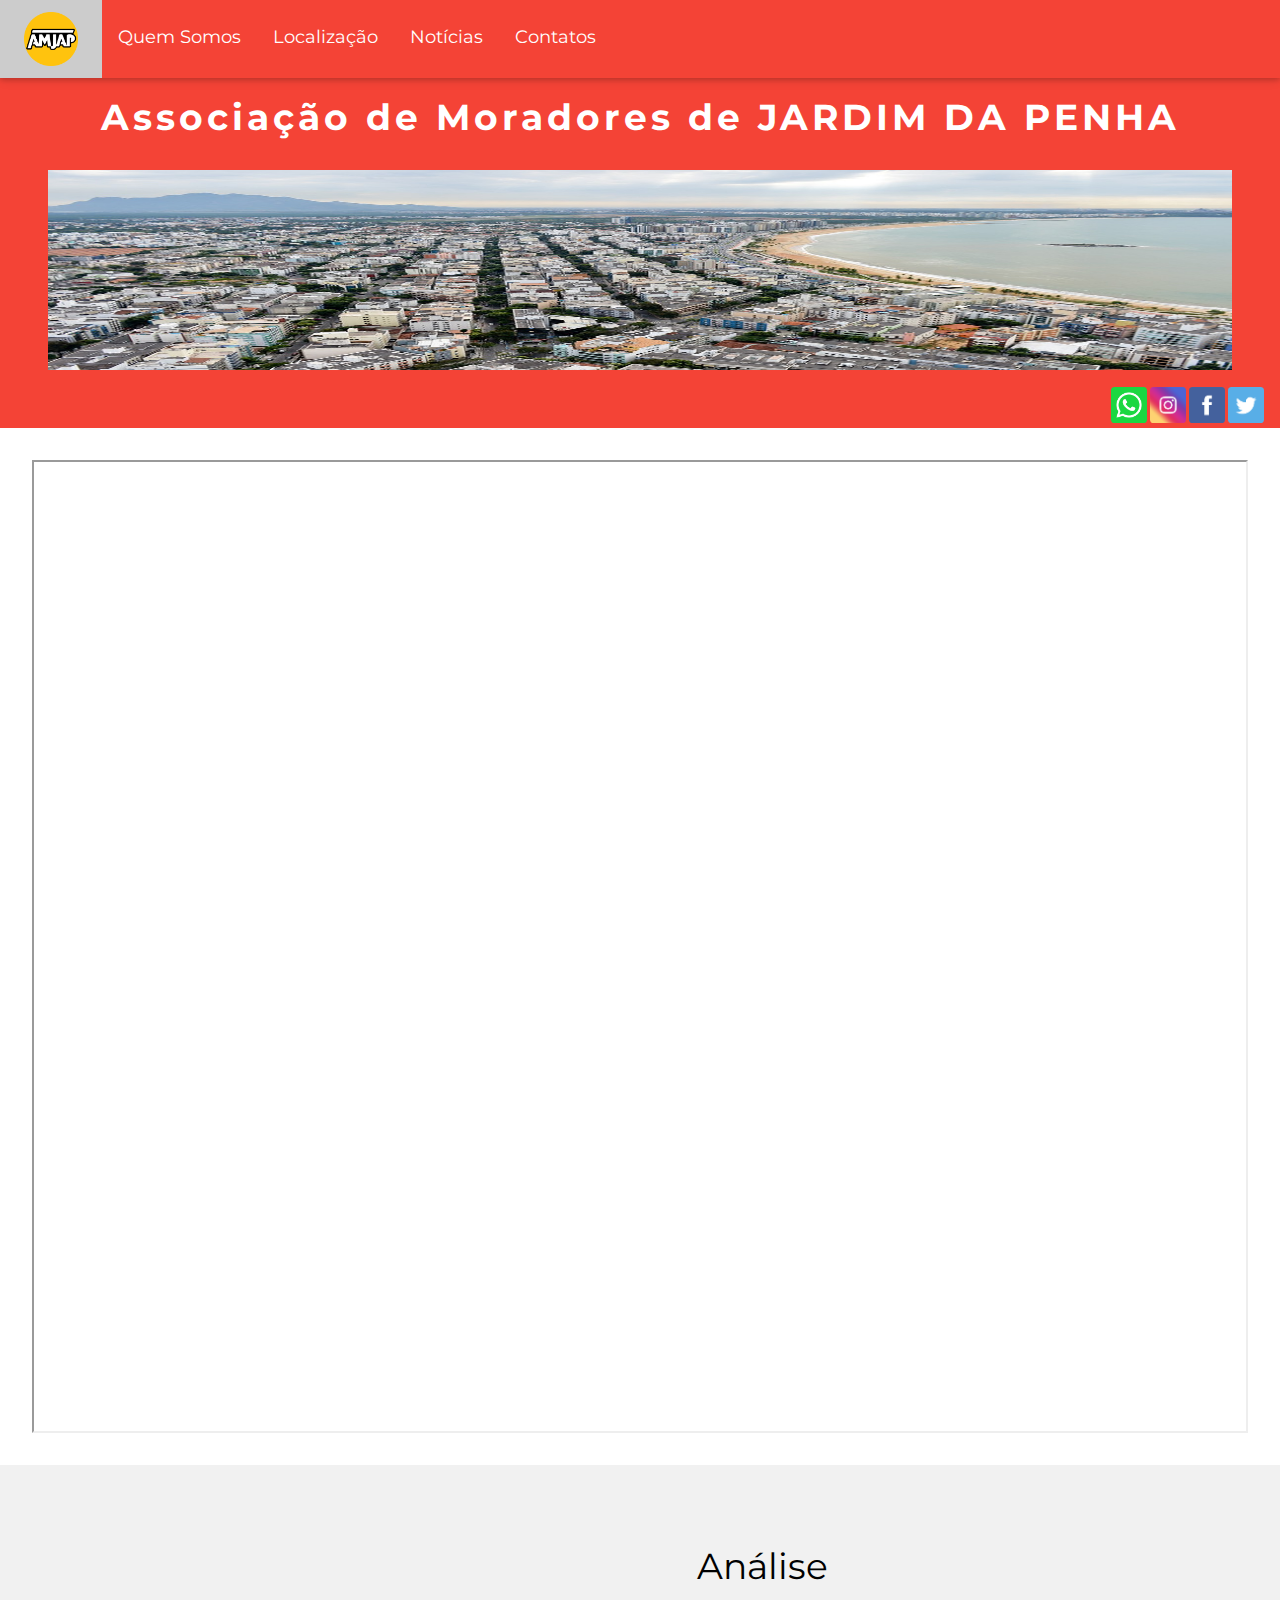
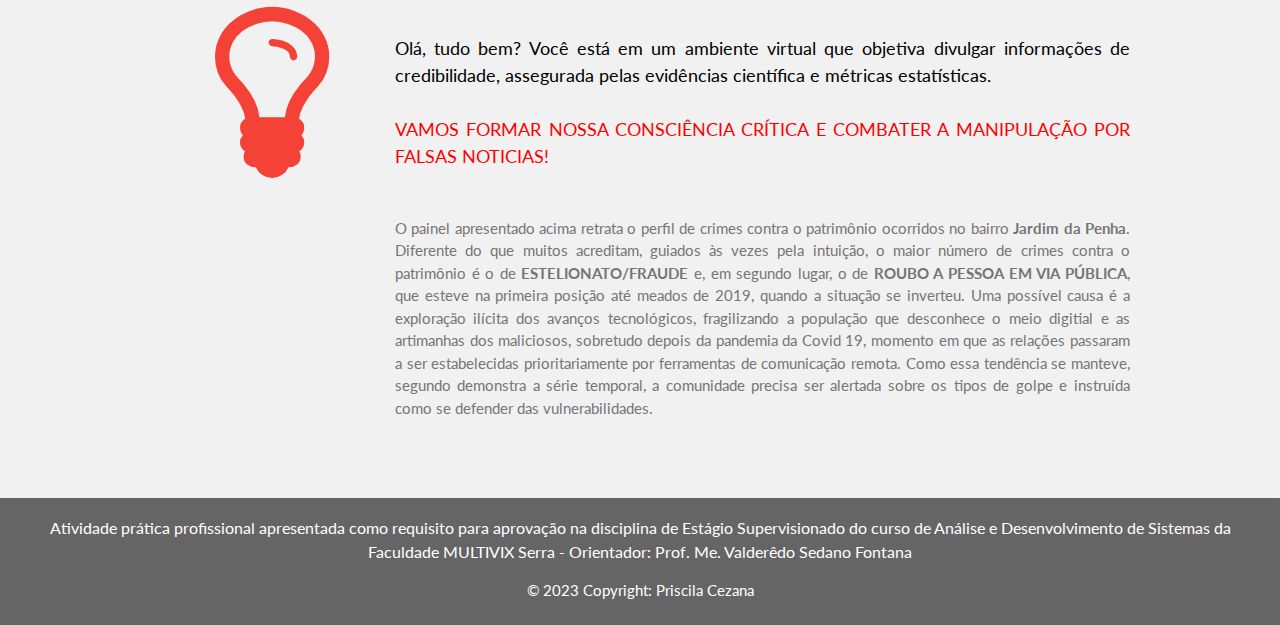
<file: index.html>
<!DOCTYPE html>
<html lang="pt-br">

<head>
<title>Associação de Moradores de Jardim da Penha</title>
<meta charset="UTF-8">
<meta name="viewport" content="width=device-width, initial-scale=1">
<link rel="stylesheet" href="https://www.w3schools.com/w3css/4/w3.css">
<link rel="stylesheet" href="https://fonts.googleapis.com/css?family=Lato">
<link rel="stylesheet" href="https://fonts.googleapis.com/css?family=Montserrat">
<link rel="stylesheet" href="https://cdnjs.cloudflare.com/ajax/libs/font-awesome/4.7.0/css/font-awesome.min.css">
<link rel="shortcut icon" href="imagens/favicon/icon-AMJAP.ico" type="image/x-icon">
<style>
body,h1,h2,h3,h4,h5,h6 {font-family: "Lato", sans-serif}
.w3-bar,h1,button {font-family: "Montserrat", sans-serif}
.fa-anchor,.fa-coffee {font-size:200px}
</style>
<style>
.iframe-container {
position: relative;
overflow: hidden;
width: 100%;
padding-top: 80%;
}
.iframe-container iframe {
position: absolute;
top: 0;
left: 0;
width: 100%;
height: 100%;
}
</style>
</head>

<body>

<!-- Barra de Navegação -->
<div class="w3-top">
  <div class="w3-bar w3-red w3-card w3-left-align w3-large">
    <a class="w3-bar-item w3-button w3-hide-medium w3-hide-large w3-right w3-padding-24 w3-hover-white w3-large w3-red" href="javascript:void(0);" onclick="myFunction()" title="Toggle Navigation Menu"><i class="fa fa-bars"></i></a>
    <a href="./index.html" class="w3-bar-item w3-button w3-padding-large w3-white"><img src="imagens/logo/logo-AMJAP.png" alt="Logo da AMJAP" style="width: 3em; height: 3em;"></a>
    <a href="./quemsomos.html" class="w3-bar-item w3-button w3-hide-small w3-padding-24 w3-hover-white">Quem Somos</a>
    <a href="./localizacao.html" class="w3-bar-item w3-button w3-hide-small w3-padding-24 w3-hover-white">Localização</a>
    <a href="./noticias.html" class="w3-bar-item w3-button w3-hide-small w3-padding-24 w3-hover-white">Notícias</a>
    <a href="./contatos.html" class="w3-bar-item w3-button w3-hide-small w3-padding-24 w3-hover-white">Contatos</a>
  </div>

  <!-- Responsividade - Barra de Navegação em telas pequenas -->
  <div id="navDemo" class="w3-bar-block w3-white w3-hide w3-hide-large w3-hide-medium w3-large">
    <a href="./quemsomos.html" class="w3-bar-item w3-button w3-padding-large">Quem Somos</a>
    <a href="./localizacao.html" class="w3-bar-item w3-button w3-padding-large">Localização</a>
    <a href="./noticias.html" class="w3-bar-item w3-button w3-padding-large">Notícias</a>
    <a href="./quemsomos.html" class="w3-bar-item w3-button w3-padding-large">Contatos</a>
  </div>
</div>

<!-- Header -->
<header class="w3-container w3-red" style="padding-top: 80px; padding-bottom: 5px;">
  <div class="w3-container w3-red w3-center">
    <h1 class="w3-wide w3-xxlarge w3-center"> <strong>Associação de Moradores de JARDIM DA PENHA</strong></h1>
  </div>
  <div class="w3-container w3-red w3-margin">
    <img src="imagens/img-jardimdapenha2.jpg" alt="Imagem aérea de Jardim da Penha" style="width: 100%; height: 200px;">
  </div>
  <div class="w3-bar">
    <div class="w3-bar w3-red w3-right-align w3-small">
    <a href="https://api.whatsapp.com/send?text=Acesse%20-%20https:/priscilacezana.github.io/AMJP-crimes-patrimonio" target="_blank"><img class="w3-hover-opacity" src="imagens/redes-sociais/logo-whatsapp.png" alt="Compartilha a página pelo whatsapp" style="width: 3em; height: 3em; border-radius: 10%;"></a>
    <a href="https://www.instagram.com/amjapoficial/" target="_blank"><img class="w3-hover-opacity" src="imagens/redes-sociais/logo-instagram.jpg" alt="Acesso ao Instagram da AMJAP" style="width: 3em; height: 3em; border-radius: 10%;"></a>
    <a href="https://www.facebook.com/AMJAPOficial/" target="_blank"><img class="w3-hover-opacity" src="imagens/redes-sociais/logo-facebook.jpg" alt="Acesso ao Facebook da AMJAP" style="width: 3em; height: 3em; border-radius: 10%;"></a>
    <a href="https://twitter.com/amjap" target="_blank"><img class="w3-hover-opacity" src="imagens/redes-sociais/logo-twitter.jpg" alt="Acesso ao Twitter da AMJAP" style="width: 3em; height: 3em; border-radius: 10%;"></a>
    </div>
  </div> 
</header>

<div class="w3-container w3-padding-32">
  <div class="w3-container">
    <div class="iframe-container w3-responsive">
      <iframe src="https://lookerstudio.google.com/embed/reporting/1ce92780-1dc0-442d-bc25-eccbc69fc6e3/page/luuPD"></iframe>
    </div>
  </div>
</div>

<div class="w3-row-padding w3-light-grey w3-padding-64 w3-container">
  <div class="w3-content">
    <div class="w3-quarter w3-center">
      <i class="fa fa-lightbulb-o w3-text-red w3-padding-64" style="font-size: 200px;"></i>
    </div>

    <div class="w3-threequarter">
      <h1 class="w3-center">Análise</h1>
      <h5 class="w3-padding-32" style="text-align: justify;">Olá, tudo bem? Você está em um ambiente virtual que objetiva divulgar informações de credibilidade, assegurada pelas evidências científica e métricas estatísticas.<br>
        <br>
        <span style="color: red;" >VAMOS FORMAR NOSSA CONSCIÊNCIA CRÍTICA E COMBATER A MANIPULAÇÃO POR FALSAS NOTICIAS!</span></h5>

      <p class="w3-text-grey" style="text-align: justify;">O painel apresentado acima retrata o perfil de crimes contra o patrimônio ocorridos no bairro <strong>Jardim da Penha</strong>. Diferente do que muitos acreditam, guiados às vezes pela intuição, o maior número de crimes contra o patrimônio é o de <strong>ESTELIONATO/FRAUDE</strong> e, em segundo lugar, o de <strong>ROUBO A PESSOA EM VIA PÚBLICA</strong>, que esteve na primeira posição até meados de 2019, quando a situação se inverteu.
        Uma possível causa é a exploração ilícita dos avanços tecnológicos, fragilizando a população que desconhece o meio digitial e as artimanhas dos maliciosos, sobretudo depois da pandemia da Covid 19, momento em que as relações passaram a ser estabelecidas prioritariamente por ferramentas de comunicação remota.
        Como essa tendência se manteve, segundo demonstra a série temporal, a comunidade precisa ser alertada sobre os tipos de golpe e instruída como se defender das vulnerabilidades.
        </p>
    </div>
  </div>
</div>

<!-- Footer -->
<footer class="w3-container w3-black w3-padding w3-center w3-opacity"> 
  <h6>Atividade prática profissional apresentada como requisito para aprovação na disciplina de Estágio Supervisionado do curso de Análise e Desenvolvimento de Sistemas da Faculdade MULTIVIX Serra - Orientador: Prof. Me. Valderêdo Sedano Fontana</h6>
  <p class="w3-center">&copy 2023 Copyright: <a class="w3-hover-text-red" href="https://github.com/priscilacezana" target="_blank" style="text-decoration: none;">Priscila Cezana</a></p>
</footer>
 
<!-- Script -->
<script>
// Usado para alternar o menu em telas pequenas ao clicar no botão do menu
function myFunction() {
  var x = document.getElementById("navDemo");
  if (x.className.indexOf("w3-show") == -1) {
    x.className += " w3-show";
  } else { 
    x.className = x.className.replace(" w3-show", "");
  }
}
</script>

</body>
</html>
</file>
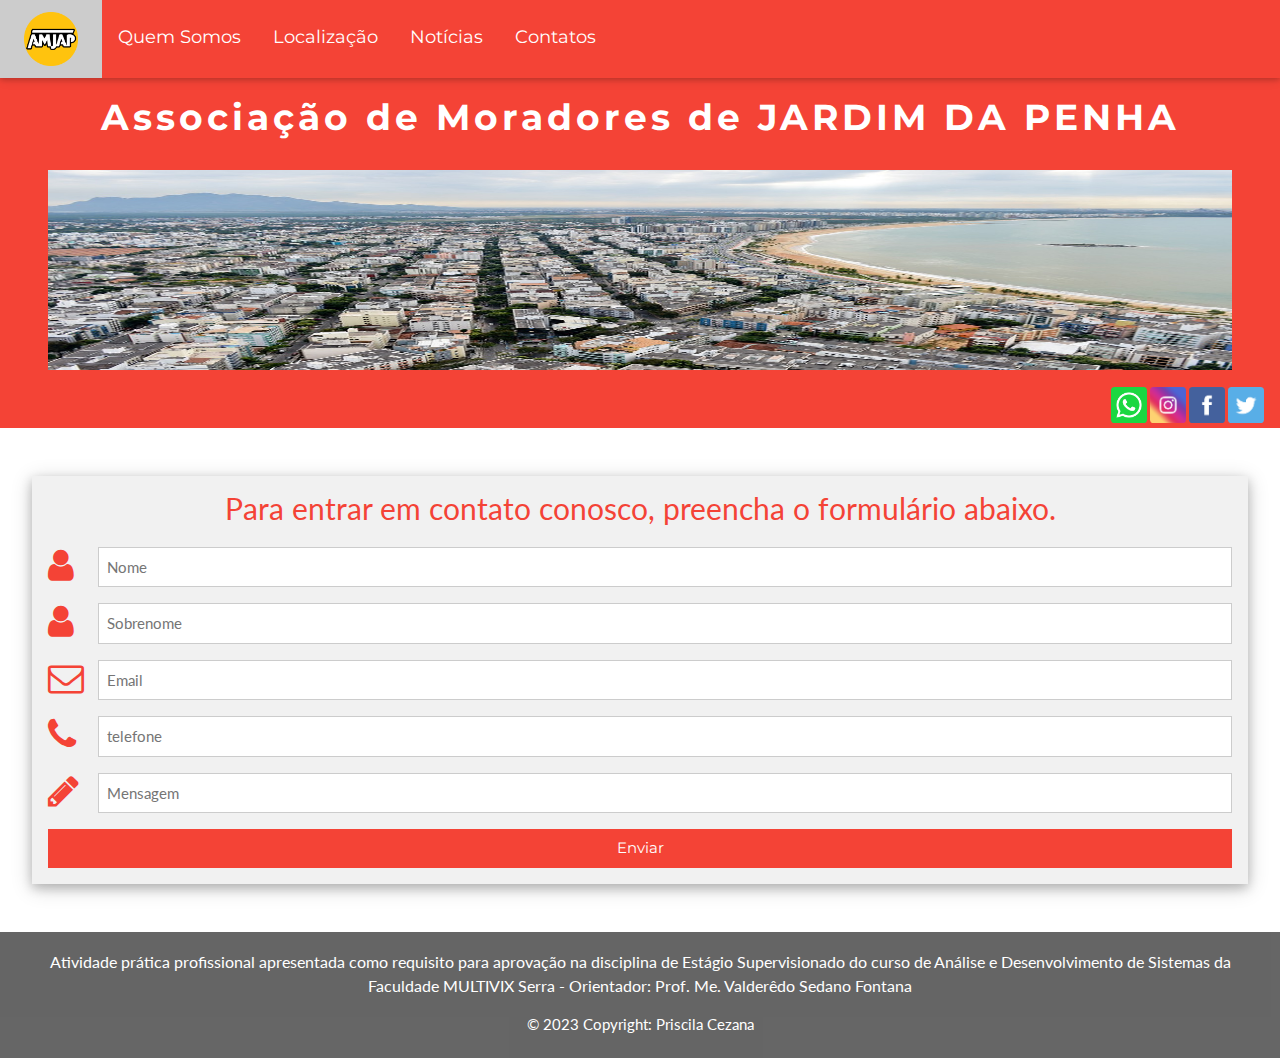
<file: contatos.html>
<!DOCTYPE html>
<html lang="pt-br">

<head>
<title>Associação de Moradores de Jardim da Penha</title>
<meta charset="UTF-8">
<meta name="viewport" content="width=device-width, initial-scale=1">
<link rel="stylesheet" href="https://www.w3schools.com/w3css/4/w3.css">
<link rel="stylesheet" href="https://fonts.googleapis.com/css?family=Lato">
<link rel="stylesheet" href="https://fonts.googleapis.com/css?family=Montserrat">
<link rel="stylesheet" href="https://cdnjs.cloudflare.com/ajax/libs/font-awesome/4.7.0/css/font-awesome.min.css">
<link rel="shortcut icon" href="imagens/favicon/icon-AMJAP.ico" type="image/x-icon">
<style>
body,h1,h2,h3,h4,h5,h6 {font-family: "Lato", sans-serif}
.w3-bar,h1,button {font-family: "Montserrat", sans-serif}
.fa-anchor,.fa-coffee {font-size:200px}
</style>
</head>

<body>

<!-- Barra de Navegação -->
<div class="w3-top">
  <div class="w3-bar w3-red w3-card w3-left-align w3-large">
    <a class="w3-bar-item w3-button w3-hide-medium w3-hide-large w3-right w3-padding-24 w3-hover-white w3-large w3-red" href="javascript:void(0);" onclick="myFunction()" title="Toggle Navigation Menu"><i class="fa fa-bars"></i></a>
    <a href="./index.html" class="w3-bar-item w3-button w3-padding-large w3-white"><img src="imagens/logo/logo-AMJAP.png" alt="Logo da AMJAP" style="width: 3em; height: 3em;"></a>
    <a href="./quemsomos.html" class="w3-bar-item w3-button w3-hide-small w3-padding-24 w3-hover-white">Quem Somos</a>
    <a href="./localizacao.html" class="w3-bar-item w3-button w3-hide-small w3-padding-24 w3-hover-white">Localização</a>
    <a href="./noticias.html" class="w3-bar-item w3-button w3-hide-small w3-padding-24 w3-hover-white">Notícias</a>
    <a href="./contatos.html" class="w3-bar-item w3-button w3-hide-small w3-padding-24 w3-hover-white">Contatos</a>
  </div>

  <!-- Responsividade - Barra de Navegação em telas pequenas -->
  <div id="navDemo" class="w3-bar-block w3-white w3-hide w3-hide-large w3-hide-medium w3-large">
    <a href="./quemsomos.html" class="w3-bar-item w3-button w3-padding-large">Quem Somos</a>
    <a href="./localizacao.html" class="w3-bar-item w3-button w3-padding-large">Localização</a>
    <a href="./noticias.html" class="w3-bar-item w3-button w3-padding-large">Notícias</a>
    <a href="./contatos.html" class="w3-bar-item w3-button w3-padding-large">Contatos</a>
  </div>
</div>

<!-- Header -->
<header class="w3-container w3-red" style="padding-top: 80px; padding-bottom: 5px;">
  <div class="w3-container w3-red w3-center">
    <h1 class="w3-wide w3-xxlarge w3-center"> <strong>Associação de Moradores de JARDIM DA PENHA</strong></h1>
  </div>
  <div class="w3-container w3-red w3-margin">
    <img src="imagens/img-jardimdapenha2.jpg" alt="Imagem aérea de Jardim da Penha" style="width: 100%; height: 200px;">
  </div>
  <div class="w3-bar">
    <div class="w3-bar w3-red w3-right-align w3-small">
    <a href="https://api.whatsapp.com/send?text=Acesse%20-%20https:/priscilacezana.github.io/AMJP-crimes-patrimonio" target="_blank"><img class="w3-hover-opacity" src="imagens/redes-sociais/logo-whatsapp.png" alt="Compartilha a página pelo whatsapp" style="width: 3em; height: 3em; border-radius: 10%;"></a>
    <a href="https://www.instagram.com/amjapoficial/" target="_blank"><img class="w3-hover-opacity" src="imagens/redes-sociais/logo-instagram.jpg" alt="Acesso ao Instagram da AMJAP" style="width: 3em; height: 3em; border-radius: 10%;"></a>
    <a href="https://www.facebook.com/AMJAPOficial/" target="_blank"><img class="w3-hover-opacity" src="imagens/redes-sociais/logo-facebook.jpg" alt="Acesso ao Facebook da AMJAP" style="width: 3em; height: 3em; border-radius: 10%;"></a>
    <a href="https://twitter.com/amjap" target="_blank"><img class="w3-hover-opacity" src="imagens/redes-sociais/logo-twitter.jpg" alt="Acesso ao Twitter da AMJAP" style="width: 3em; height: 3em; border-radius: 10%;"></a>
    </div>
  </div> 
</header>

<div class="w3-container w3-padding-32">
    <form action="/action_page.php" class="w3-container w3-card-4 w3-light-grey w3-text-red w3-margin">
        <h2 class="w3-center">Para entrar em contato conosco, preencha o formulário abaixo.</h2>
         
        <div class="w3-row w3-section">
          <div class="w3-col" style="width:50px"><i class="w3-xxlarge fa fa-user"></i></div>
            <div class="w3-rest">
              <input class="w3-input w3-border" name="nome" type="text" placeholder="Nome">
            </div>
        </div>
        
        <div class="w3-row w3-section">
          <div class="w3-col" style="width:50px"><i class="w3-xxlarge fa fa-user"></i></div>
            <div class="w3-rest">
              <input class="w3-input w3-border" name="sobrenome" type="text" placeholder="Sobrenome">
            </div>
        </div>
        
        <div class="w3-row w3-section">
          <div class="w3-col" style="width:50px"><i class="w3-xxlarge fa fa-envelope-o"></i></div>
            <div class="w3-rest">
              <input class="w3-input w3-border" name="email" type="text" placeholder="Email">
            </div>
        </div>
        
        <div class="w3-row w3-section">
          <div class="w3-col" style="width:50px"><i class="w3-xxlarge fa fa-phone"></i></div>
            <div class="w3-rest">
              <input class="w3-input w3-border" name="telefone" type="text" placeholder="telefone">
            </div>
        </div>
        
        <div class="w3-row w3-section">
          <div class="w3-col" style="width:50px"><i class="w3-xxlarge fa fa-pencil"></i></div>
            <div class="w3-rest">
              <input class="w3-input w3-border" name="mensagem" type="text" placeholder="Mensagem">
            </div>
        </div>
        
        <button class="w3-button w3-block w3-section w3-red w3-ripple w3-padding">Enviar</button>
        
    </form>
</div>

<!-- Footer -->
<footer class="w3-container w3-black w3-padding w3-center w3-opacity"> 
  <h6>Atividade prática profissional apresentada como requisito para aprovação na disciplina de Estágio Supervisionado do curso de Análise e Desenvolvimento de Sistemas da Faculdade MULTIVIX Serra - Orientador: Prof. Me. Valderêdo Sedano Fontana</h6>
  <p class="w3-center">&copy 2023 Copyright: <a class="w3-hover-text-red" href="https://github.com/priscilacezana" target="_blank" style="text-decoration: none;">Priscila Cezana</a></p>
</footer>
 
<!-- Script -->
<script>
// Usado para alternar o menu em telas pequenas ao clicar no botão do menu
function myFunction() {
  var x = document.getElementById("navDemo");
  if (x.className.indexOf("w3-show") == -1) {
    x.className += " w3-show";
  } else { 
    x.className = x.className.replace(" w3-show", "");
  }
}
</script>

</body>
</html>
</file>
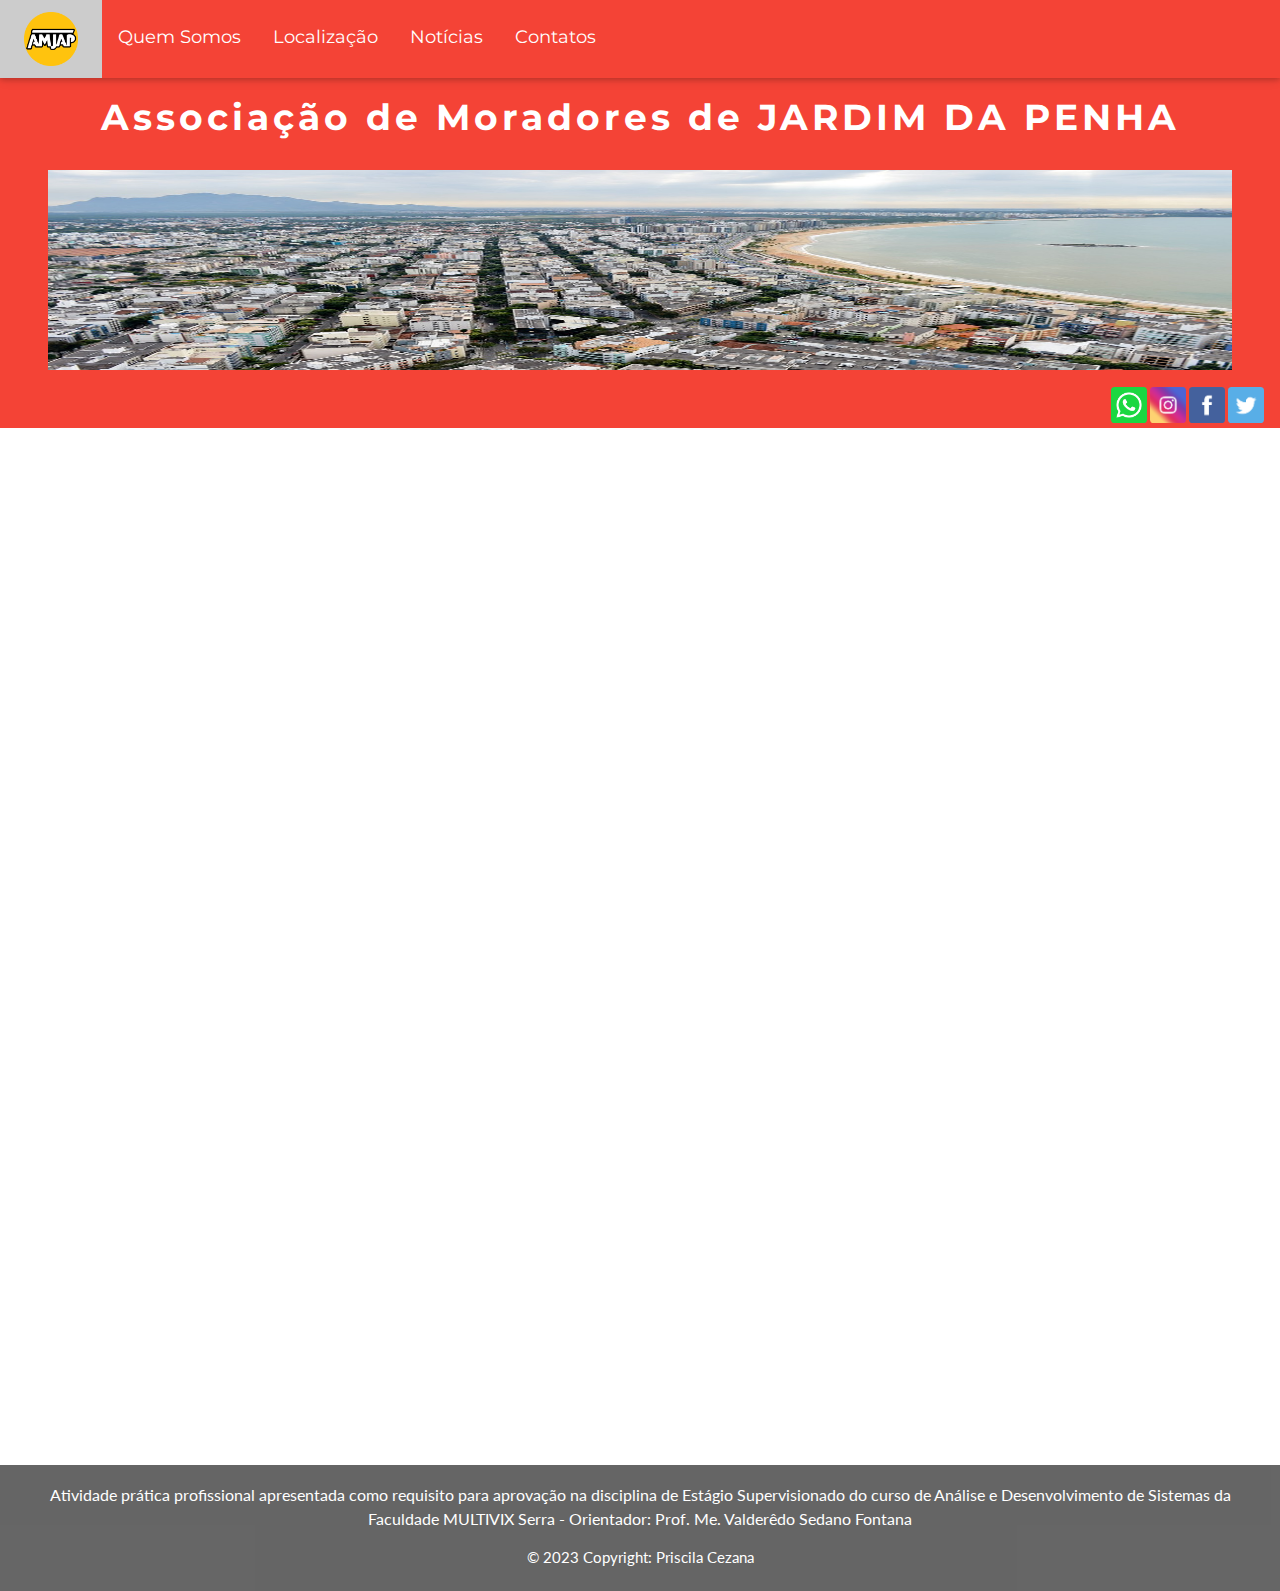
<file: localizacao.html>
<!DOCTYPE html>
<html lang="pt-br">

<head>
<title>Associação de Moradores de Jardim da Penha</title>
<meta charset="UTF-8">
<meta name="viewport" content="width=device-width, initial-scale=1">
<link rel="stylesheet" href="https://www.w3schools.com/w3css/4/w3.css">
<link rel="stylesheet" href="https://fonts.googleapis.com/css?family=Lato">
<link rel="stylesheet" href="https://fonts.googleapis.com/css?family=Montserrat">
<link rel="stylesheet" href="https://cdnjs.cloudflare.com/ajax/libs/font-awesome/4.7.0/css/font-awesome.min.css">
<link rel="shortcut icon" href="imagens/favicon/icon-AMJAP.ico" type="image/x-icon">
<style>
body,h1,h2,h3,h4,h5,h6 {font-family: "Lato", sans-serif}
.w3-bar,h1,button {font-family: "Montserrat", sans-serif}
.fa-anchor,.fa-coffee {font-size:200px}
</style>
<style>
.iframe-container {
position: relative;
overflow: hidden;
width: 100%;
padding-top: 80%;
}
.iframe-container iframe {
position: absolute;
top: 0;
left: 0;
width: 100%;
height: 100%;
}
</style>
</head>

<body>

<!-- Barra de Navegação -->
<div class="w3-top">
  <div class="w3-bar w3-red w3-card w3-left-align w3-large">
    <a class="w3-bar-item w3-button w3-hide-medium w3-hide-large w3-right w3-padding-24 w3-hover-white w3-large w3-red" href="javascript:void(0);" onclick="myFunction()" title="Toggle Navigation Menu"><i class="fa fa-bars"></i></a>
    <a href="./index.html" class="w3-bar-item w3-button w3-padding-large w3-white"><img src="imagens/logo/logo-AMJAP.png" alt="Logo da AMJAP" style="width: 3em; height: 3em;"></a>
    <a href="./quemsomos.html" class="w3-bar-item w3-button w3-hide-small w3-padding-24 w3-hover-white">Quem Somos</a>
    <a href="./localizacao.html" class="w3-bar-item w3-button w3-hide-small w3-padding-24 w3-hover-white">Localização</a>
    <a href="./noticias.html" class="w3-bar-item w3-button w3-hide-small w3-padding-24 w3-hover-white">Notícias</a>
    <a href="./contatos.html" class="w3-bar-item w3-button w3-hide-small w3-padding-24 w3-hover-white">Contatos</a>
  </div>

  <!-- Responsividade - Barra de Navegação em telas pequenas -->
  <div id="navDemo" class="w3-bar-block w3-white w3-hide w3-hide-large w3-hide-medium w3-large">
    <a href="./quemsomos.html" class="w3-bar-item w3-button w3-padding-large">Quem Somos</a>
    <a href="./localizacao.html" class="w3-bar-item w3-button w3-padding-large">Localização</a>
    <a href="./noticias.html" class="w3-bar-item w3-button w3-padding-large">Notícias</a>
    <a href="./contatos.html" class="w3-bar-item w3-button w3-padding-large">Contatos</a>
  </div>
</div>

<!-- Header -->
<header class="w3-container w3-red" style="padding-top: 80px; padding-bottom: 5px;">
  <div class="w3-container w3-red w3-center">
    <h1 class="w3-wide w3-xxlarge w3-center"> <strong>Associação de Moradores de JARDIM DA PENHA</strong></h1>
  </div>
  <div class="w3-container w3-red w3-margin">
    <img src="imagens/img-jardimdapenha2.jpg" alt="Imagem aérea de Jardim da Penha" style="width: 100%; height: 200px;">
  </div>
  <div class="w3-bar">
    <div class="w3-bar w3-red w3-right-align w3-small">
    <a href="https://api.whatsapp.com/send?text=Acesse%20-%20https:/priscilacezana.github.io/AMJP-crimes-patrimonio" target="_blank"><img class="w3-hover-opacity" src="imagens/redes-sociais/logo-whatsapp.png" alt="Compartilha a página pelo whatsapp" style="width: 3em; height: 3em; border-radius: 10%;"></a>
    <a href="https://www.instagram.com/amjapoficial/" target="_blank"><img class="w3-hover-opacity" src="imagens/redes-sociais/logo-instagram.jpg" alt="Acesso ao Instagram da AMJAP" style="width: 3em; height: 3em; border-radius: 10%;"></a>
    <a href="https://www.facebook.com/AMJAPOficial/" target="_blank"><img class="w3-hover-opacity" src="imagens/redes-sociais/logo-facebook.jpg" alt="Acesso ao Facebook da AMJAP" style="width: 3em; height: 3em; border-radius: 10%;"></a>
    <a href="https://twitter.com/amjap" target="_blank"><img class="w3-hover-opacity" src="imagens/redes-sociais/logo-twitter.jpg" alt="Acesso ao Twitter da AMJAP" style="width: 3em; height: 3em; border-radius: 10%;"></a>
    </div>
  </div>
</header>

<!-- Section -->
<section>
  <div class="w3-container w3-padding-32">
    <div class="w3-container">
      <div class="iframe-container w3-responsive">
      <iframe src="https://www.google.com/maps/embed?pb=!1m14!1m8!1m3!1d17802.175323137224!2d-40.29770092092662!3d-20.281783677445908!3m2!1i1024!2i768!4f13.1!3m3!1m2!1s0xb8181e83d068af%3A0x666ae3e2d6fb345c!2sAssocia%C3%A7%C3%A3o%20dos%20Moradores%20de%20Jardim%20da%20Penha!5e0!3m2!1spt-BR!2sbr!4v1685060359995!5m2!1spt-BR!2sbr" width="600" height="450" style="border:0;" allowfullscreen="" loading="lazy" referrerpolicy="no-referrer-when-downgrade"></iframe>
      </div>
    </div>
  </div>
</section>

<!-- Footer -->
<footer class="w3-container w3-black w3-padding w3-center w3-opacity"> 
  <h6>Atividade prática profissional apresentada como requisito para aprovação na disciplina de Estágio Supervisionado do curso de Análise e Desenvolvimento de Sistemas da Faculdade MULTIVIX Serra - Orientador: Prof. Me. Valderêdo Sedano Fontana</h6>
  <p class="w3-center">&copy 2023 Copyright: <a class="w3-hover-text-red" href="https://github.com/priscilacezana" target="_blank" style="text-decoration: none;">Priscila Cezana</a></p>
</footer>
 
<!-- Script -->
<script>
// Usado para alternar o menu em telas pequenas ao clicar no botão do menu
function myFunction() {
  var x = document.getElementById("navDemo");
  if (x.className.indexOf("w3-show") == -1) {
    x.className += " w3-show";
  } else { 
    x.className = x.className.replace(" w3-show", "");
  }
}
</script>

</body>
</html>
</file>
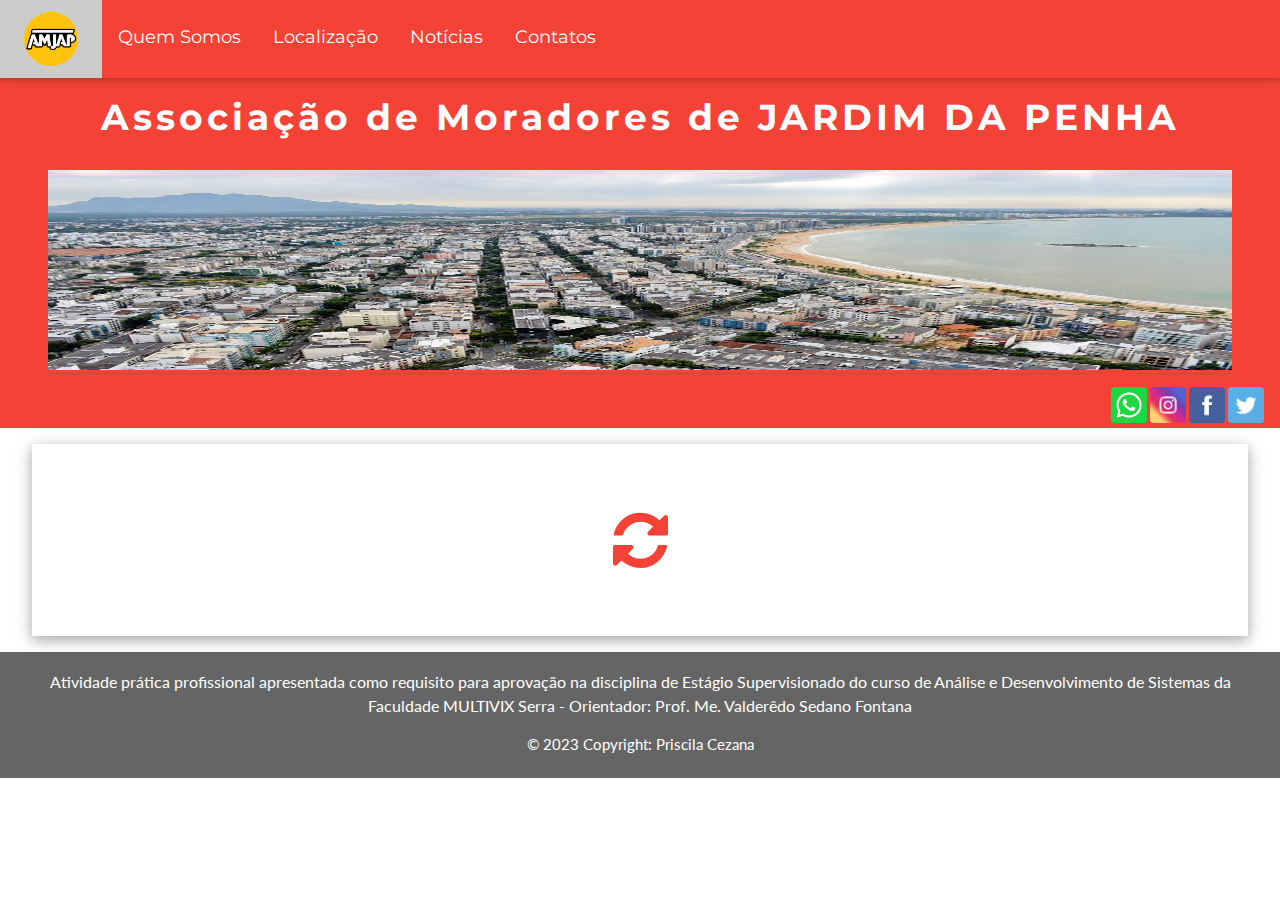
<file: noticias.html>
<!DOCTYPE html>
<html lang="pt-br">

<head>
<title>Associação de Moradores de Jardim da Penha</title>
<meta charset="UTF-8">
<meta name="viewport" content="width=device-width, initial-scale=1">
<link rel="stylesheet" href="https://www.w3schools.com/w3css/4/w3.css">
<link rel="stylesheet" href="https://fonts.googleapis.com/css?family=Lato">
<link rel="stylesheet" href="https://fonts.googleapis.com/css?family=Montserrat">
<link rel="stylesheet" href="https://cdnjs.cloudflare.com/ajax/libs/font-awesome/4.7.0/css/font-awesome.min.css">
<link rel="shortcut icon" href="imagens/favicon/icon-AMJAP.ico" type="image/x-icon">
<style>
body,h1,h2,h3,h4,h5,h6 {font-family: "Lato", sans-serif}
.w3-bar,h1,button {font-family: "Montserrat", sans-serif}
.fa-anchor,.fa-coffee {font-size:200px}
</style>
</head>

<body>

<!-- Barra de Navegação -->
<div class="w3-top">
  <div class="w3-bar w3-red w3-card w3-left-align w3-large">
    <a class="w3-bar-item w3-button w3-hide-medium w3-hide-large w3-right w3-padding-24 w3-hover-white w3-large w3-red" href="javascript:void(0);" onclick="myFunction()" title="Toggle Navigation Menu"><i class="fa fa-bars"></i></a>
    <a href="./index.html" class="w3-bar-item w3-button w3-padding-large w3-white"><img src="imagens/logo/logo-AMJAP.png" alt="Logo da AMJAP" style="width: 3em; height: 3em;"></a>
    <a href="./quemsomos.html" class="w3-bar-item w3-button w3-hide-small w3-padding-24 w3-hover-white">Quem Somos</a>
    <a href="./localizacao.html" class="w3-bar-item w3-button w3-hide-small w3-padding-24 w3-hover-white">Localização</a>
    <a href="./noticias.html" class="w3-bar-item w3-button w3-hide-small w3-padding-24 w3-hover-white">Notícias</a>
    <a href="./contatos.html" class="w3-bar-item w3-button w3-hide-small w3-padding-24 w3-hover-white">Contatos</a>
  </div>

  <!-- Responsividade - Barra de Navegação em telas pequenas -->
  <div id="navDemo" class="w3-bar-block w3-white w3-hide w3-hide-large w3-hide-medium w3-large">
    <a href="./quemsomos.html" class="w3-bar-item w3-button w3-padding-large">Quem Somos</a>
    <a href="./localizacao.html" class="w3-bar-item w3-button w3-padding-large">Localização</a>
    <a href="./noticias.html" class="w3-bar-item w3-button w3-padding-large">Notícias</a>
    <a href="./contatos.html" class="w3-bar-item w3-button w3-padding-large">Contatos</a>
  </div>
</div>

<!-- Header -->
<header class="w3-container w3-red" style="padding-top: 80px; padding-bottom: 5px;">
  <div class="w3-container w3-red w3-center">
    <h1 class="w3-wide w3-xxlarge w3-center"> <strong>Associação de Moradores de JARDIM DA PENHA</strong></h1>
  </div>
  <div class="w3-container w3-red w3-margin">
    <img src="imagens/img-jardimdapenha2.jpg" alt="Imagem aérea de Jardim da Penha" style="width: 100%; height: 200px;">
  </div>
  <div class="w3-bar">
    <div class="w3-bar w3-red w3-right-align w3-small">
    <a href="https://api.whatsapp.com/send?text=Acesse%20-%20https:/priscilacezana.github.io/AMJP-crimes-patrimonio" target="_blank"><img class="w3-hover-opacity" src="imagens/redes-sociais/logo-whatsapp.png" alt="Compartilha a página pelo whatsapp" style="width: 3em; height: 3em; border-radius: 10%;"></a>
    <a href="https://www.instagram.com/amjapoficial/" target="_blank"><img class="w3-hover-opacity" src="imagens/redes-sociais/logo-instagram.jpg" alt="Acesso ao Instagram da AMJAP" style="width: 3em; height: 3em; border-radius: 10%;"></a>
    <a href="https://www.facebook.com/AMJAPOficial/" target="_blank"><img class="w3-hover-opacity" src="imagens/redes-sociais/logo-facebook.jpg" alt="Acesso ao Facebook da AMJAP" style="width: 3em; height: 3em; border-radius: 10%;"></a>
    <a href="https://twitter.com/amjap" target="_blank"><img class="w3-hover-opacity" src="imagens/redes-sociais/logo-twitter.jpg" alt="Acesso ao Twitter da AMJAP" style="width: 3em; height: 3em; border-radius: 10%;"></a>
    </div>
  </div>   
</header>

<!-- Section -->
<section>
    <div class="w3-container w3-center">
        <div class="w3-container w3-card-4 w3-margin w3-padding-64">
            <i class="fa fa-refresh w3-jumbo w3-spin w3-text-red" ></i>
        </div>
        
    </div>
</section>

<!-- Footer -->
<footer class="w3-container w3-black w3-padding w3-center w3-opacity"> 
  <h6>Atividade prática profissional apresentada como requisito para aprovação na disciplina de Estágio Supervisionado do curso de Análise e Desenvolvimento de Sistemas da Faculdade MULTIVIX Serra - Orientador: Prof. Me. Valderêdo Sedano Fontana</h6>
  <p class="w3-center">&copy 2023 Copyright: <a class="w3-hover-text-red" href="https://github.com/priscilacezana" target="_blank" style="text-decoration: none;">Priscila Cezana</a></p>
</footer>
 
<!-- Script -->
<script>
// Usado para alternar o menu em telas pequenas ao clicar no botão do menu
function myFunction() {
  var x = document.getElementById("navDemo");
  if (x.className.indexOf("w3-show") == -1) {
    x.className += " w3-show";
  } else { 
    x.className = x.className.replace(" w3-show", "");
  }
}
</script>

</body>
</html>
</file>
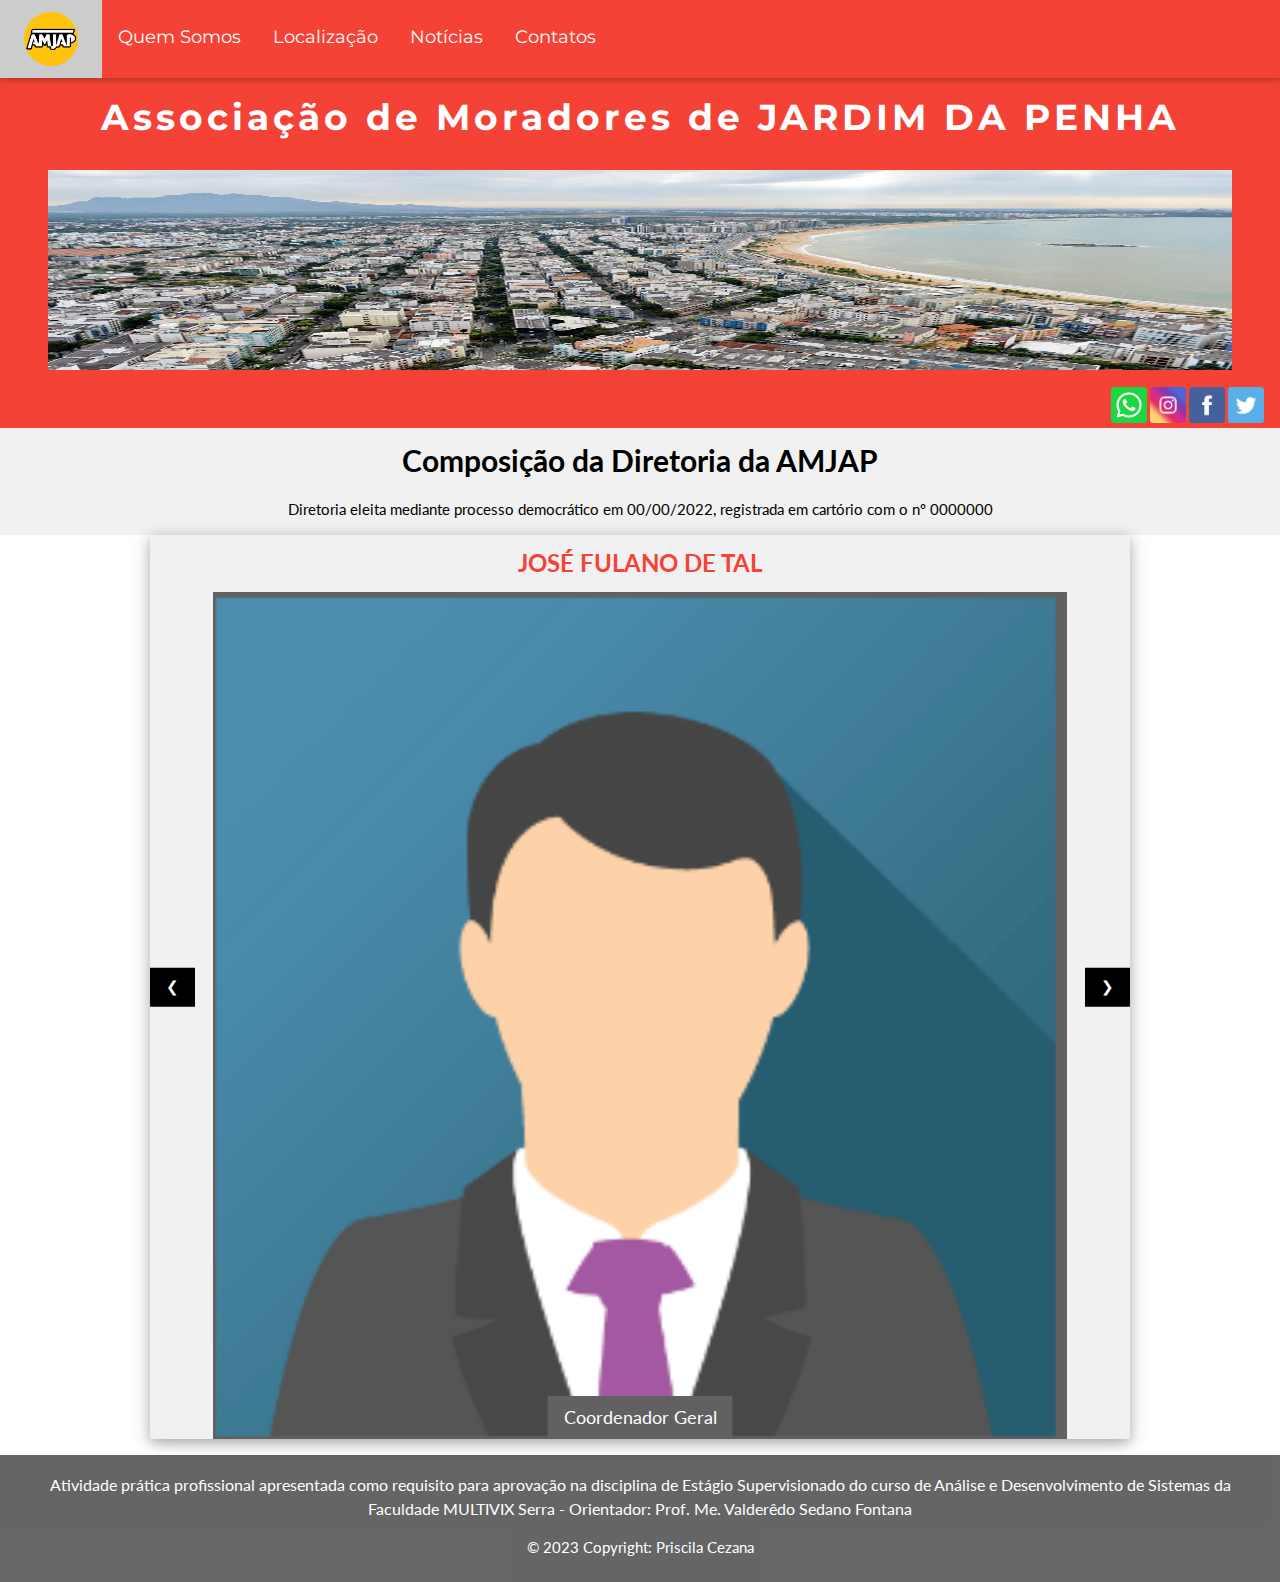
<file: quemsomos.html>
<!DOCTYPE html>
<html lang="pt-br">

<head>
<title>Associação de Moradores de Jardim da Penha</title>
<meta charset="UTF-8">
<meta name="viewport" content="width=device-width, initial-scale=1">
<link rel="stylesheet" href="https://www.w3schools.com/w3css/4/w3.css">
<link rel="stylesheet" href="https://fonts.googleapis.com/css?family=Lato">
<link rel="stylesheet" href="https://fonts.googleapis.com/css?family=Montserrat">
<link rel="stylesheet" href="https://cdnjs.cloudflare.com/ajax/libs/font-awesome/4.7.0/css/font-awesome.min.css">
<link rel="shortcut icon" href="imagens/favicon/icon-AMJAP.ico" type="image/x-icon">
<style>
body,h1,h2,h3,h4,h5,h6 {font-family: "Lato", sans-serif}
.w3-bar,h1,button {font-family: "Montserrat", sans-serif}
.fa-anchor,.fa-coffee {font-size:200px}
</style>
<style>
.mySlides {
display:none;
}
</style>
</head>

<body>

<!-- Barra de Navegação -->
<div class="w3-top">
  <div class="w3-bar w3-red w3-card w3-left-align w3-large">
    <a class="w3-bar-item w3-button w3-hide-medium w3-hide-large w3-right w3-padding-24 w3-hover-white w3-large w3-red" href="javascript:void(0);" onclick="myFunction()" title="Toggle Navigation Menu"><i class="fa fa-bars"></i></a>
    <a href="./index.html" class="w3-bar-item w3-button w3-padding-large w3-white"><img src="imagens/logo/logo-AMJAP.png" alt="Logo da AMJAP" style="width: 3em; height: 3em;"></a>
    <a href="./quemsomos.html" class="w3-bar-item w3-button w3-hide-small w3-padding-24 w3-hover-white">Quem Somos</a>
    <a href="./localizacao.html" class="w3-bar-item w3-button w3-hide-small w3-padding-24 w3-hover-white">Localização</a>
    <a href="./noticias.html" class="w3-bar-item w3-button w3-hide-small w3-padding-24 w3-hover-white">Notícias</a>
    <a href="./contatos.html" class="w3-bar-item w3-button w3-hide-small w3-padding-24 w3-hover-white">Contatos</a>
  </div>

  <!-- Responsividade - Barra de Navegação em telas pequenas -->
  <div id="navDemo" class="w3-bar-block w3-white w3-hide w3-hide-large w3-hide-medium w3-large">
    <a href="./quemsomos.html" class="w3-bar-item w3-button w3-padding-large">Quem Somos</a>
    <a href="./localizacao.html" class="w3-bar-item w3-button w3-padding-large">Localização</a>
    <a href="./noticias.html" class="w3-bar-item w3-button w3-padding-large">Notícias</a>
    <a href="./contatos.html" class="w3-bar-item w3-button w3-padding-large">Contatos</a>
  </div>
</div>

<!-- Header -->
<header class="w3-container w3-red" style="padding-top: 80px; padding-bottom: 5px;">
  <div class="w3-container w3-red w3-center">
    <h1 class="w3-wide w3-xxlarge w3-center"> <strong>Associação de Moradores de JARDIM DA PENHA</strong></h1>
  </div>
  <div class="w3-container w3-red w3-margin">
    <img src="imagens/img-jardimdapenha2.jpg" alt="Imagem aérea de Jardim da Penha" style="width: 100%; height: 200px;">
  </div>
  <div class="w3-bar">
    <div class="w3-bar w3-red w3-right-align w3-small">
    <a href="https://api.whatsapp.com/send?text=Acesse%20-%20https:/priscilacezana.github.io/AMJP-crimes-patrimonio" target="_blank"><img class="w3-hover-opacity" src="imagens/redes-sociais/logo-whatsapp.png" alt="Compartilha a página pelo whatsapp" style="width: 3em; height: 3em; border-radius: 10%;"></a>
    <a href="https://www.instagram.com/amjapoficial/" target="_blank"><img class="w3-hover-opacity" src="imagens/redes-sociais/logo-instagram.jpg" alt="Acesso ao Instagram da AMJAP" style="width: 3em; height: 3em; border-radius: 10%;"></a>
    <a href="https://www.facebook.com/AMJAPOficial/" target="_blank"><img class="w3-hover-opacity" src="imagens/redes-sociais/logo-facebook.jpg" alt="Acesso ao Facebook da AMJAP" style="width: 3em; height: 3em; border-radius: 10%;"></a>
    <a href="https://twitter.com/amjap" target="_blank"><img class="w3-hover-opacity" src="imagens/redes-sociais/logo-twitter.jpg" alt="Acesso ao Twitter da AMJAP" style="width: 3em; height: 3em; border-radius: 10%;"></a>
    </div>
  </div> 
</header>

<!-- Section -->
<section>
  <div class="w3-container w3-light-grey w3-center">
    <h2><strong>Composição da Diretoria da AMJAP</strong></h2>
    <p>Diretoria eleita mediante processo democrático em 00/00/2022, registrada em cartório com o nº 0000000</p>
  </div>
  
  <div class="w3-content w3-light-grey w3-display-container">
  
  <div class="w3-display-container mySlides">
    <div class="w3-card-4">
      <header class="w3-container w3-light-grey w3-center">
        <h3 class="w3-center w3-text-red"><strong>JOSÉ FULANO DE TAL</strong></h3>
      </header>
      <div class="w3-container w3-center">
        <img src="./imagens/diretores/diretor-geral.png" style="width:90%">
        <div class="w3-center w3-display-bottommiddle w3-large w3-container w3-padding w3-dark-grey">
        Coordenador Geral
        </div>
      </div>
    </div>
  </div>
  
  <div class="w3-display-container mySlides">
    <div class="w3-card-4">
      <header class="w3-container w3-light-grey w3-center">
        <h3 class="w3-center w3-text-red"><strong>ANTÔNIO BELTRANO DE TAL</strong></h3>
      </header>
      <div class="w3-container w3-center">
        <img src="./imagens/diretores/diretor-geral.png" style="width:90%">
        <div class="w3-center w3-display-bottommiddle w3-large w3-container w3-padding w3-dark-grey">
        Diretor de Segurança
        </div>
      </div>
    </div>
  </div>
  
  <div class="w3-display-container mySlides">
    <div class="w3-card-4">
      <header class="w3-container w3-light-grey w3-center">
        <h3 class="w3-center w3-text-red"><strong>MARIA FULANA DE TAL</strong></h3>
      </header>
      <div class="w3-container w3-center">
        <img src="./imagens/diretores/diretor-geral.png" style="width:90%">
        <div class="w3-center w3-display-bottommiddle w3-large w3-container w3-padding w3-dark-grey">
        Diretora de Ação Social
        </div>
      </div>
    </div>
  </div>
  
  <div class="w3-display-container mySlides">
    <div class="w3-card-4">
      <header class="w3-container w3-light-grey w3-center">
        <h3 class="w3-center w3-text-red"><strong>JOANA BELTRANA DE TAL</strong></h3>
      </header>
      <div class="w3-container w3-center">
        <img src="./imagens/diretores/diretor-geral.png" style="width:90%">
        <div class="w3-center w3-display-bottommiddle w3-large w3-container w3-padding w3-dark-grey">
        Diretora de Esporte e Lazer
        </div>
      </div>
    </div>
  </div>

  <button class="w3-button w3-display-left w3-black" onclick="plusDivs(-1)">&#10094;</button>
  <button class="w3-button w3-display-right w3-black" onclick="plusDivs(1)">&#10095;</button>
  
  </div>
</section>

<!-- Footer -->
<footer class="w3-container w3-black w3-padding w3-center w3-opacity w3-margin-top"> 
  <h6>Atividade prática profissional apresentada como requisito para aprovação na disciplina de Estágio Supervisionado do curso de Análise e Desenvolvimento de Sistemas da Faculdade MULTIVIX Serra - Orientador: Prof. Me. Valderêdo Sedano Fontana</h6>
  <p class="w3-center">&copy 2023 Copyright: <a class="w3-hover-text-red" href="https://github.com/priscilacezana" target="_blank" style="text-decoration: none;">Priscila Cezana</a></p>
</footer>
 
<!-- Script -->
<script>
// Usado para alternar o menu em telas pequenas ao clicar no botão do menu
function myFunction() {
  var x = document.getElementById("navDemo");
  if (x.className.indexOf("w3-show") == -1) {
    x.className += " w3-show";
  } else { 
    x.className = x.className.replace(" w3-show", "");
  }
}
</script>

<script>
  //Usado para implemntar o carrossel de imagens  
  var slideIndex = 1;
  showDivs(slideIndex);
  
  function plusDivs(n) {
    showDivs(slideIndex += n);
  }
  
  function showDivs(n) {
    var i;
    var x = document.getElementsByClassName("mySlides");
    if (n > x.length) {slideIndex = 1}
    if (n < 1) {slideIndex = x.length}
    for (i = 0; i < x.length; i++) {
       x[i].style.display = "none";  
    }
    x[slideIndex-1].style.display = "block";  
  }
  </script>

</body>
</html>
</file>
